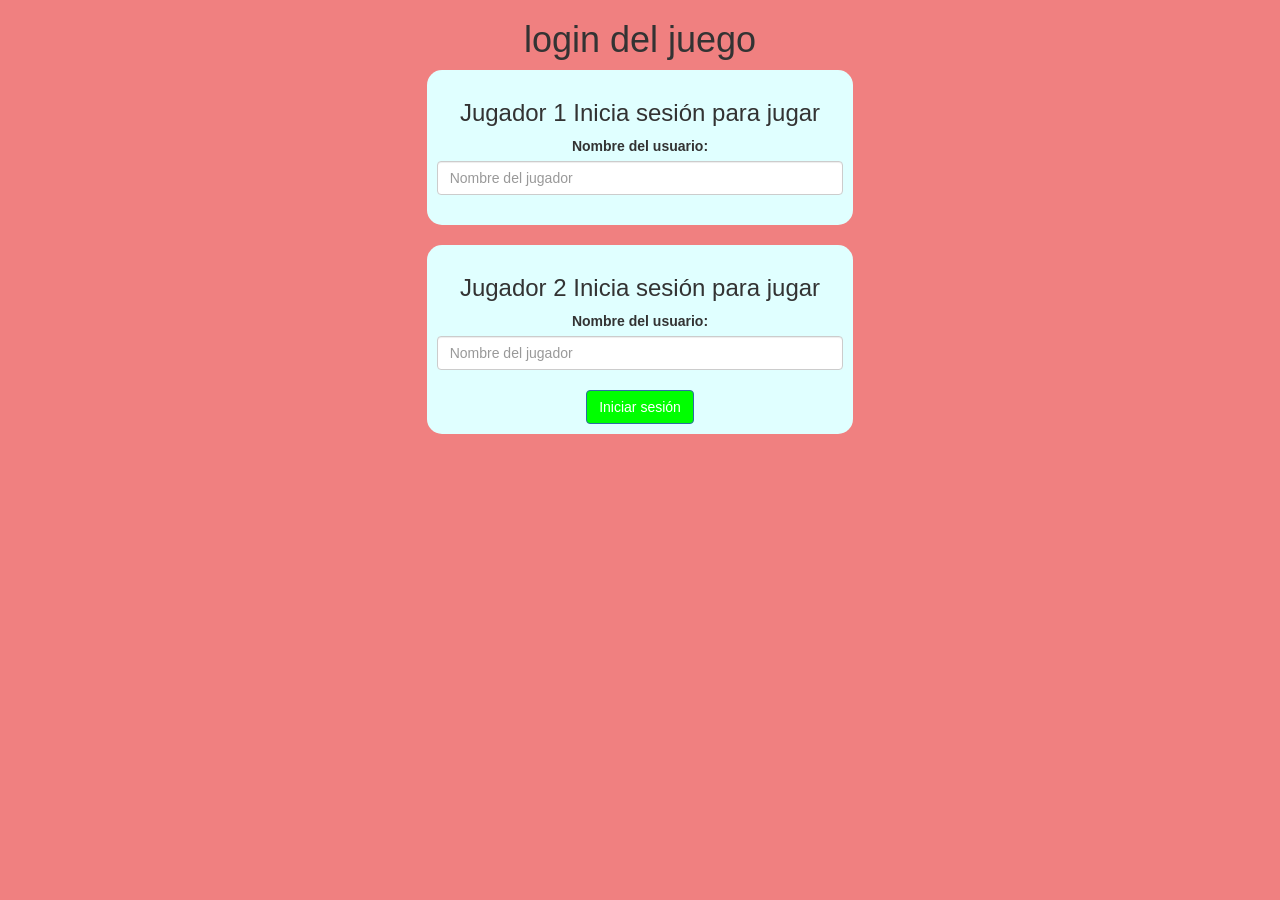
<file: index.html>
<!DOCTYPE html>
<html lang="en">
<head>
    <meta charset="UTF-8">
    <meta http-equiv="X-UA-Compatible" content="IE=edge">
    <meta name="viewport" content="width=device-width, initial-scale=1.0">
    <link rel="stylesheet" href="https://maxcdn.bootstrapcdn.com/bootstrap/3.4.0/css/bootstrap.min.css">
    <script src="https://ajax.googleapis.com/ajax/libs/jquery/3.4.1/jquery.min.js"></script>
    <script src="https://maxcdn.bootstrapcdn.com/bootstrap/3.4.0/js/bootstrap.min.js"></script>
    <link rel="stylesheet" href="style.css">
    <title>matematicas</title>
</head>
<body>
    <center>
        <h1>login del juego</h1>
        <div class="col-lg-4 col-sm-8 col-xs-11 login_div1">
            <h3>Jugador 1 Inicia sesión para jugar</h3>
            <label for="">Nombre del usuario: </label>
            <input type="text" id="player1_name_input" class="form-control" placeholder="Nombre del jugador">
            <br>
        </div>
        <br>
        <div class="col-lg-4 col-sm-8 col-xs-11 login_div2">
            <h3>Jugador 2 Inicia sesión para jugar</h3>
            <label for="">Nombre del usuario: </label>
            <input type="text" id="player2_name_input" class="form-control" placeholder="Nombre del jugador">
            <br>
 
            <button class="btn btn-primary" onclick="adduser()" id="button">Iniciar sesión</button>
        </div>
       
    </center>
    <script src="script.js"></script>
</file>
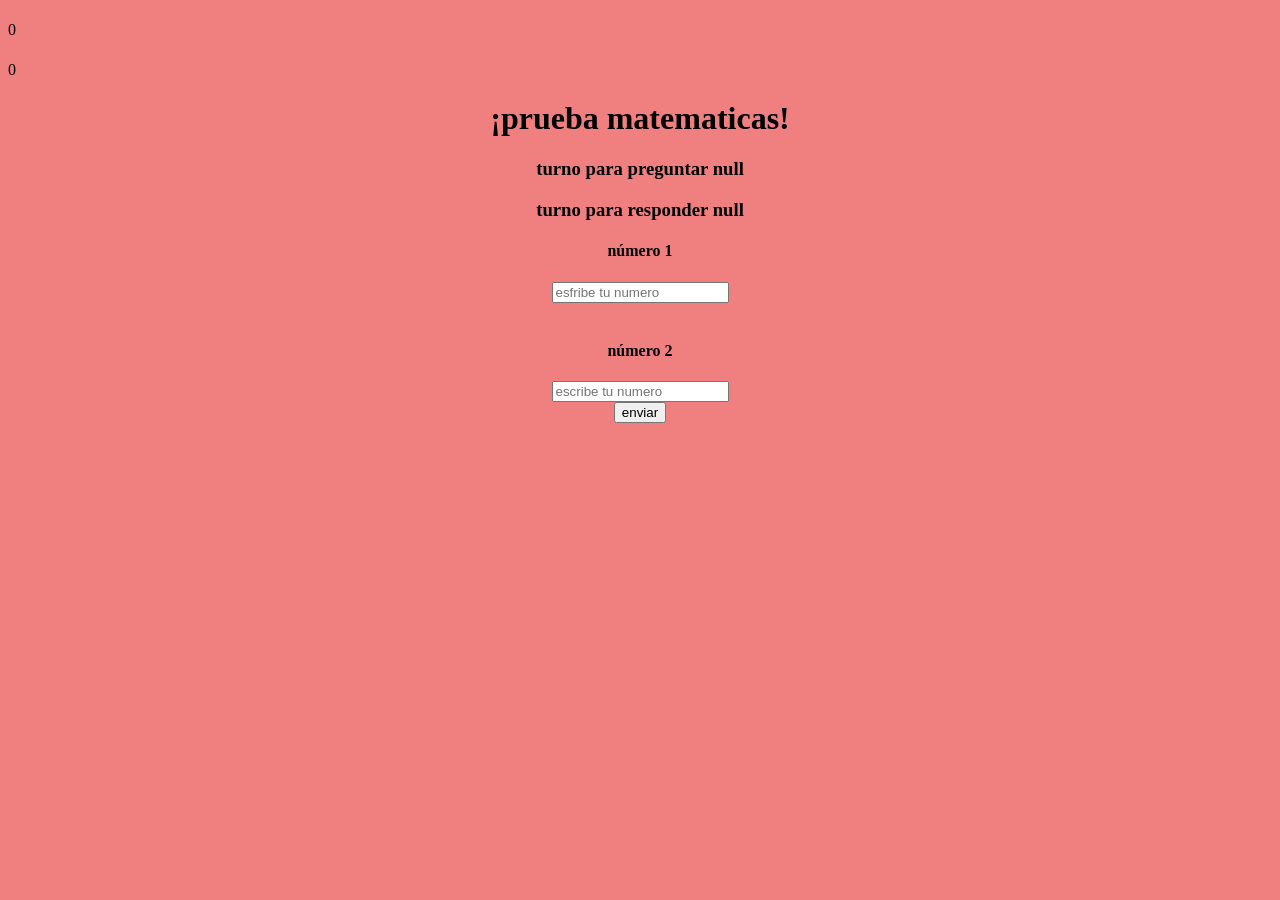
<file: juego_matematicas.html>
<!DOCTYPE html>
<html lang="en">
<head>
    <meta charset="UTF-8">
    <meta http-equiv="X-UA-Compatible" content="IE=edge">
    <meta name="viewport" content="width=device-width, initial-scale=1.0">
    <title>juego_matematico</title>
    <link rel="stylesheet" href="style.css">
</head>
<body>
    <h4 id="player_1">:</h4><span id="score"></span>
    <h4 id="player_2">:</h4><span id="score2"></span>
    <div class="container">
<center>
<h1>¡prueba matematicas!</h1>
<h3 id="turno_para_preguntar"></h3>
<h3 id="turno_para_responder"></h3>
<div id="salida" class="col-lg-6"></div>
<h4>número 1</h4>
<input type="text" name="" id="numero_1" class="form-control" placeholder="esfribe tu numero">
<br>
<br>
<h4>número 2</h4>
<input type="text" name="" id="numero_2" class="form-control" placeholder="escribe tu numero">
<br>
<button onclick="enviar()" class="btn btn-success" id="boton">enviar</button>
</center>

    </div>

    <script src="juego_matematicas.js"></script>
</body>
</html>
</file>
<file: style.css>
body{
    background-color: lightcoral;
}
.login_div1,.login_div2 {
    background-color: lightcyan;
    padding: 10px;
    float: none;
    border-radius: 15px;
}
#button {
    background-color: lime;
}
#word
{
    width: 60%;
}
#word_display
{
    letter-spacing: 5px;
}
#output
{
background: white;
border-radius: 10px;
border-top: 10px solid #AA4465;
padding: 10px;
float: none;
text-align: left;
}
</file>
